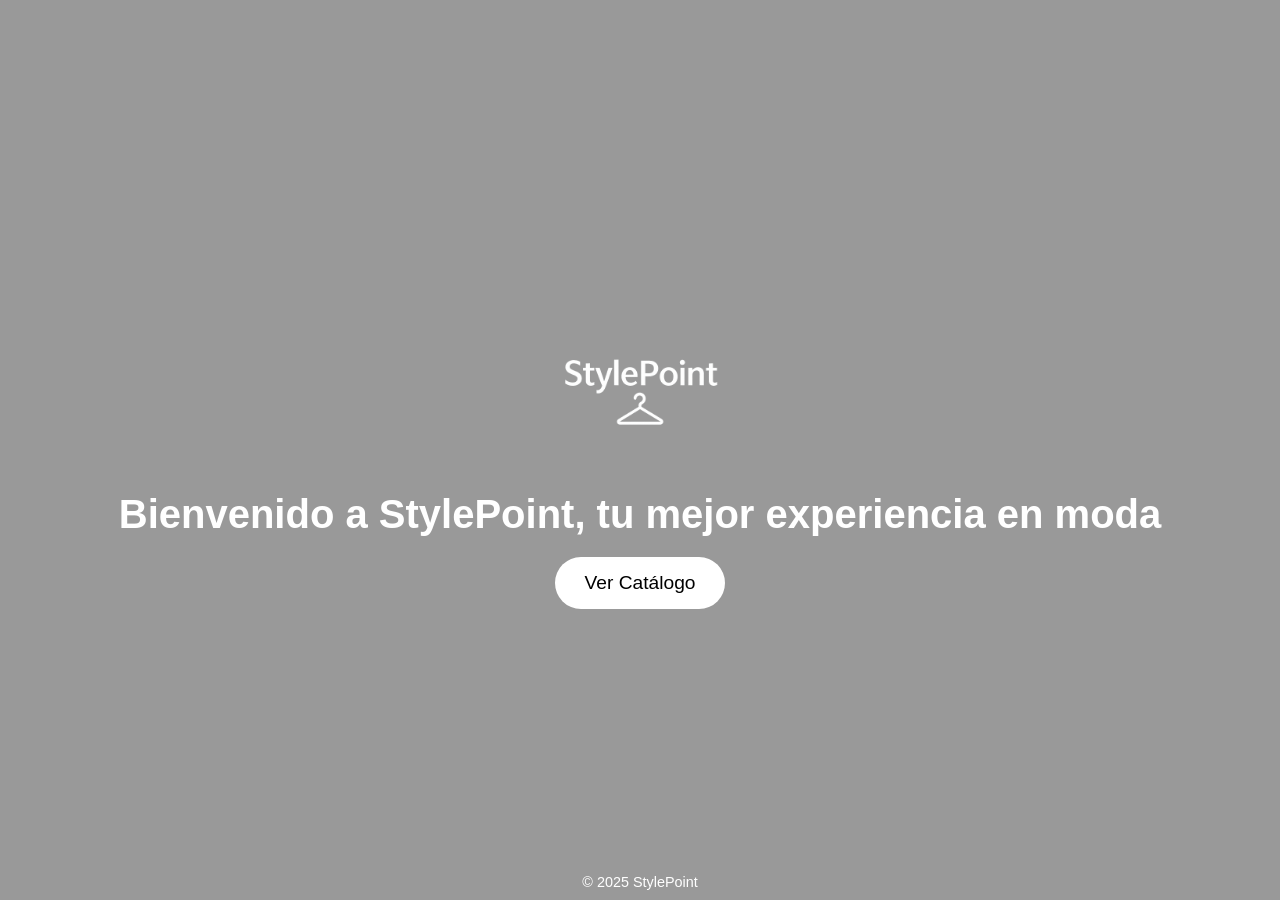
<file: index.html>
<!DOCTYPE html>
<html lang="es">
<head>
  <meta charset="UTF-8" />
  <meta name="viewport" content="width=device-width, initial-scale=1.0"/>
  <title>Tienda de Ropa - Bienvenido</title>
  <link rel="stylesheet" href="./css/index.css">
</head>
<body>

  <div class="slider">
    <div class="slide active" style="background-image: url('https://images.unsplash.com/photo-1521334884684-d80222895322');"></div>
    <div class="slide" style="background-image: url('https://images.unsplash.com/photo-1542060748-10c28b62716f');"></div>
    <div class="slide" style="background-image: url('https://images.unsplash.com/photo-1512436991641-6745cdb1723f');"></div>
  </div>

  <div class="content">
    <img src="./img/logo.webp" alt="Logo Tienda de Ropa" style="width: 200px;" />
    <h1>Bienvenido a StylePoint, tu mejor experiencia en moda</h1>
    <a href="./menu.html" class="boton">Ver Catálogo</a>
    <footer>&copy; 2025 StylePoint</footer>
  </div>

  <script src="./js/index.js"></script>
</body>
</html>
</file>
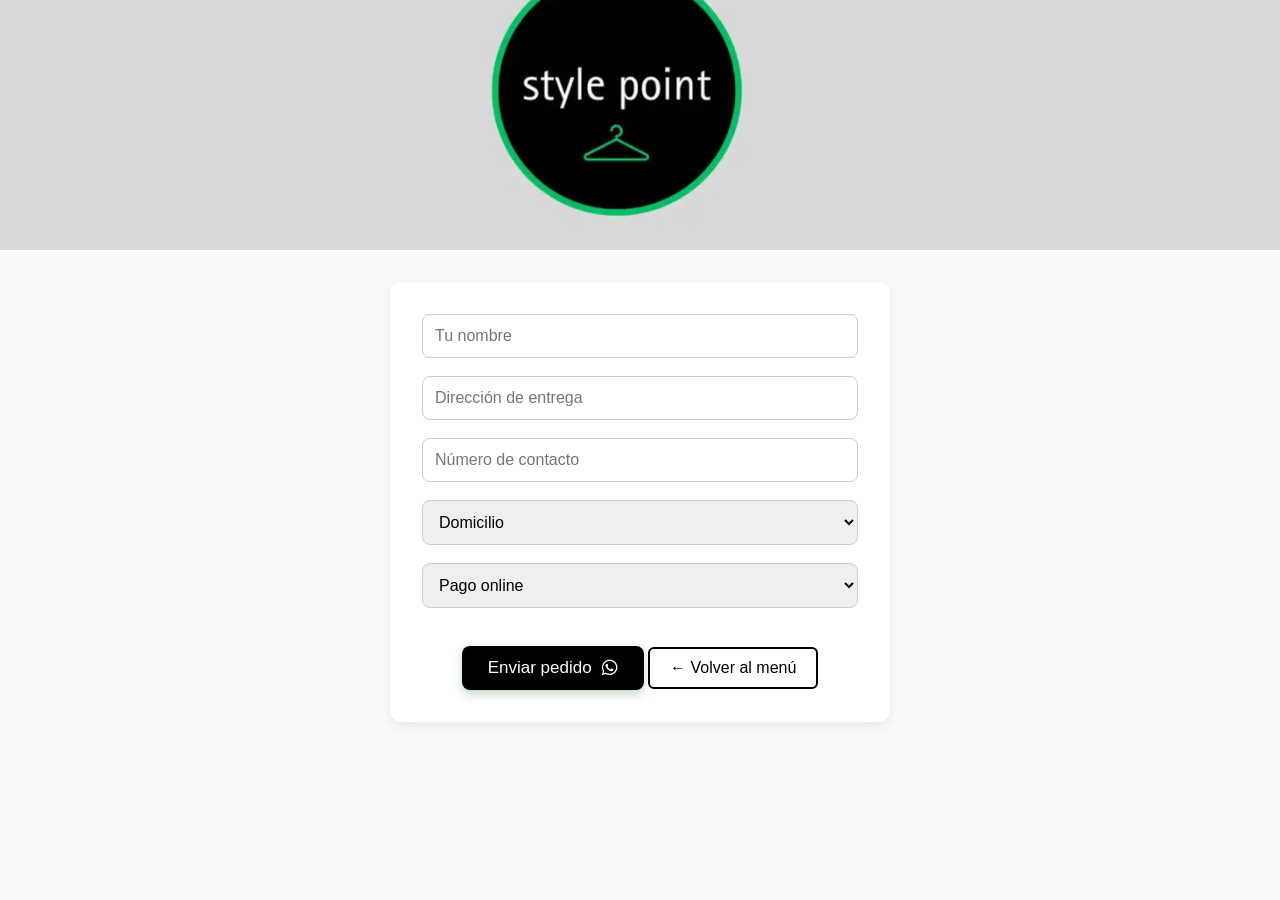
<file: customer.html>
<!DOCTYPE html>
<html lang="es">
<head>
  <meta charset="UTF-8" />
  <meta name="viewport" content="width=device-width, initial-scale=1.0" />
  <title>Datos del Cliente</title>
  <link rel="stylesheet" href="./css/base.css">
  <link rel="stylesheet" href="./css/layout.css">
  <link rel="stylesheet" href="./css/customer.css">
  <link rel="stylesheet" href="https://cdnjs.cloudflare.com/ajax/libs/font-awesome/6.5.0/css/all.min.css"/>

</head>
<body>

  <header>
    
  </header>

  <section class="formulario">
    <input type="text" id="nombre" placeholder="Tu nombre" required>
    <input type="text" id="direccion" placeholder="Dirección de entrega" required>
    <input type="number" id="telefono" placeholder="Número de contacto" required>
    <select id="entrega">
      <option>Domicilio</option>
      <option>Recoger</option>
    </select>
    <select id="pago">
      <option>Pago online</option>
      <option>Contra entrega</option>
    </select>

    <button class="enviar" onclick="finalizarPedido()"> Enviar pedido <i class="fa-brands fa-whatsapp"></i></button>
    <button class="volver" onclick="window.location.href='menu.html'">← Volver al menú</button>
    
  </section>

  <script src="./js/customer.js"></script>
</body>
</html>
</file>
<file: css/index.css>
* {
    margin: 0;
    padding: 0;
    box-sizing: border-box;
  }

  body, html {
    height: 100%;
    font-family: 'Segoe UI', sans-serif;
  }

  .slider {
    position: fixed;
    top: 0;
    left: 0;
    width: 100%;
    height: 100%;
    z-index: -1;
    overflow: hidden;
  }

  .slide {
    position: absolute;
    width: 100%;
    height: 100%;
    background-size: cover;
    background-position: center;
    opacity: 0;
    transition: opacity 1s ease-in-out;
  }

  .slide.active {
    opacity: 1;
  }

  .content {
    position: relative;
    height: 100vh;
    display: flex;
    flex-direction: column;
    justify-content: center;
    align-items: center;
    color: white;
    text-align: center;
    background-color: rgba(0, 0, 0, 0.4);
  }

  h1 {
    font-size: 2.5em;
    margin-bottom: 20px;
    max-width: 90%;
  }

  .boton {
    padding: 15px 30px;
    font-size: 1.2em;
    background-color: white;
    color: black;
    border: none;
    border-radius: 30px;
    cursor: pointer;
    text-decoration: none;
    transition: background 0.3s;
  }

  .boton:hover {
    background-color: black;
    color: white;
  }

  footer {
    position: absolute;
    bottom: 10px;
    width: 100%;
    text-align: center;
    font-size: 0.9em;
    color: #fff;
  }
</file>
<file: css/base.css>
* {
    box-sizing: border-box;
  }
  
  body {
    margin: 0;
    font-family: 'Segoe UI', Tahoma, Geneva, Verdana, sans-serif;
    background: #fafafa;
    color: #333;
  }
  
  h2 {
    border-bottom: 2px solid #ccc;
    padding-bottom: 0.5rem;
  }
</file>
<file: css/layout.css>
header {
    background-image: url('../img/banner.webp'); /* asegúrate que sea el path correcto */
    background-size: cover;
    background-position: center 65%; /* muestra parte inferior */
    height: 250px; /* controla cuánto se ve de la imagen */
    color: white;
    text-align: center;
    display: flex;
    flex-direction: column;
    justify-content: center;
    padding: 1.5rem;
    overflow: hidden;
  }
  
  
  section {
    padding: 1.5rem;
    max-width: 900px;
    margin: auto;
  }
  
  @media (max-width: 600px) {
    .producto {
      flex-direction: column;
      align-items: flex-start;
    }
  
    .producto-img {
      width: 100%;
      height: auto;
    }
  }
</file>
<file: css/customer.css>
.formulario {
  background: white;
  padding: 2rem;
  border-radius: 12px;
  box-shadow: 0 4px 12px rgba(0, 0, 0, 0.08);
  margin-top: 2rem;
  max-width: 500px;
  margin-left: auto;
  margin-right: auto;
  text-align: center;
}

.formulario input,
.formulario select {
  width: 100%;
  padding: 12px;
  margin-bottom: 18px;
  border-radius: 8px;
  border: 1px solid #ccc;
  font-size: 16px;
  transition: border-color 0.3s;
}

.formulario input:focus,
.formulario select:focus {
  border-color: #457b9d;
  outline: none;
}


button.enviar {
  background: black;
  font-size: 17px;
  padding: 12px 26px;
  border: none;
  border-radius: 8px;
  color: white;
  cursor: pointer;
  transition: background 0.3s, transform 0.2s;
  display: inline-flex;
  align-items: center;
  justify-content: center;
  gap: 10px;
  margin: 20px auto 0;
  box-shadow: 0 4px 10px rgba(46, 125, 50, 0.3);
}

button.enviar:hover {
  background: white;
  transform: scale(1.03);
  color: black;
}

button.enviar i {
  font-size: 18px;
}


button.volver {
  margin-top: 1rem;
  font-size: 16px;
  padding: 10px 20px;
  background-color: transparent;
  color: black;
  border: 2px solid black;
  border-radius: 6px;
  cursor: pointer;
  transition: all 0.3s ease;
}

button.volver:hover {
  background-color: black;
  color: white;
}
</file>
